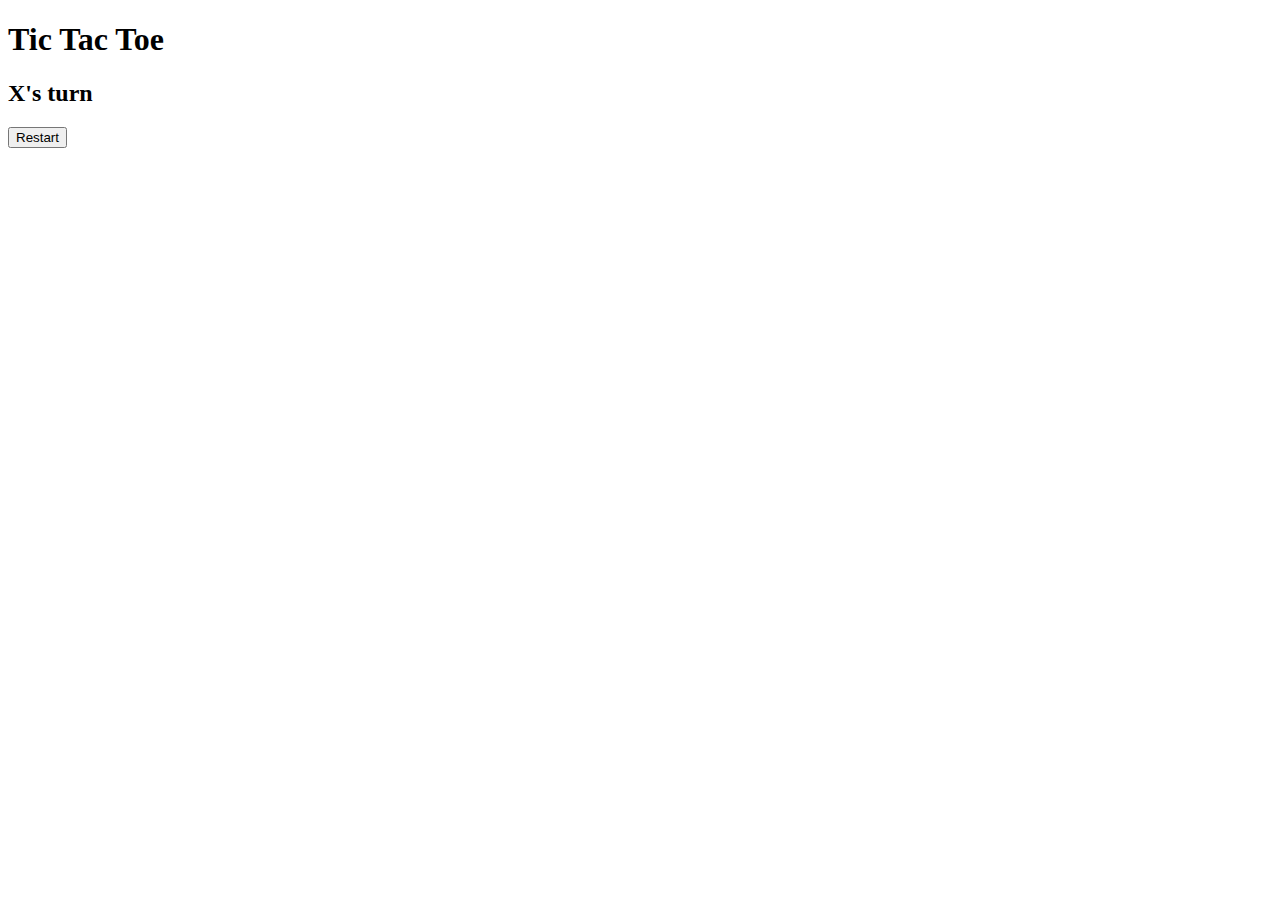
<file: Tic Tac Toe/index.html>
<!DOCTYPE html>
<html lang="en">
<head>
    <meta charset="UTF-8">
    <meta name="viewport" content="width=device-width, initial-scale=1.0">
    <title>Document</title>
</head>
<body>
    <div id="gameContainer">
        <h1>Tic Tac Toe</h1>
        <div id="cellContainer">
            <div cellIndex="0" class="cell"></div>
            <div cellIndex="1" class="cell"></div>
            <div cellIndex="2" class="cell"></div>
            <div cellIndex="3" class="cell"></div>
            <div cellIndex="4" class="cell"></div>
            <div cellIndex="5" class="cell"></div>
            <div cellIndex="6" class="cell"></div>
            <div cellIndex="7" class="cell"></div>
            <div cellIndex="8" class="cell"></div>
        </div>
        <h2 id="statusText"></h2>
        <button id="restartBtn">Restart</button>
    </div>
    <script src="./index.js"></script>
</body>
</html>
</file>
